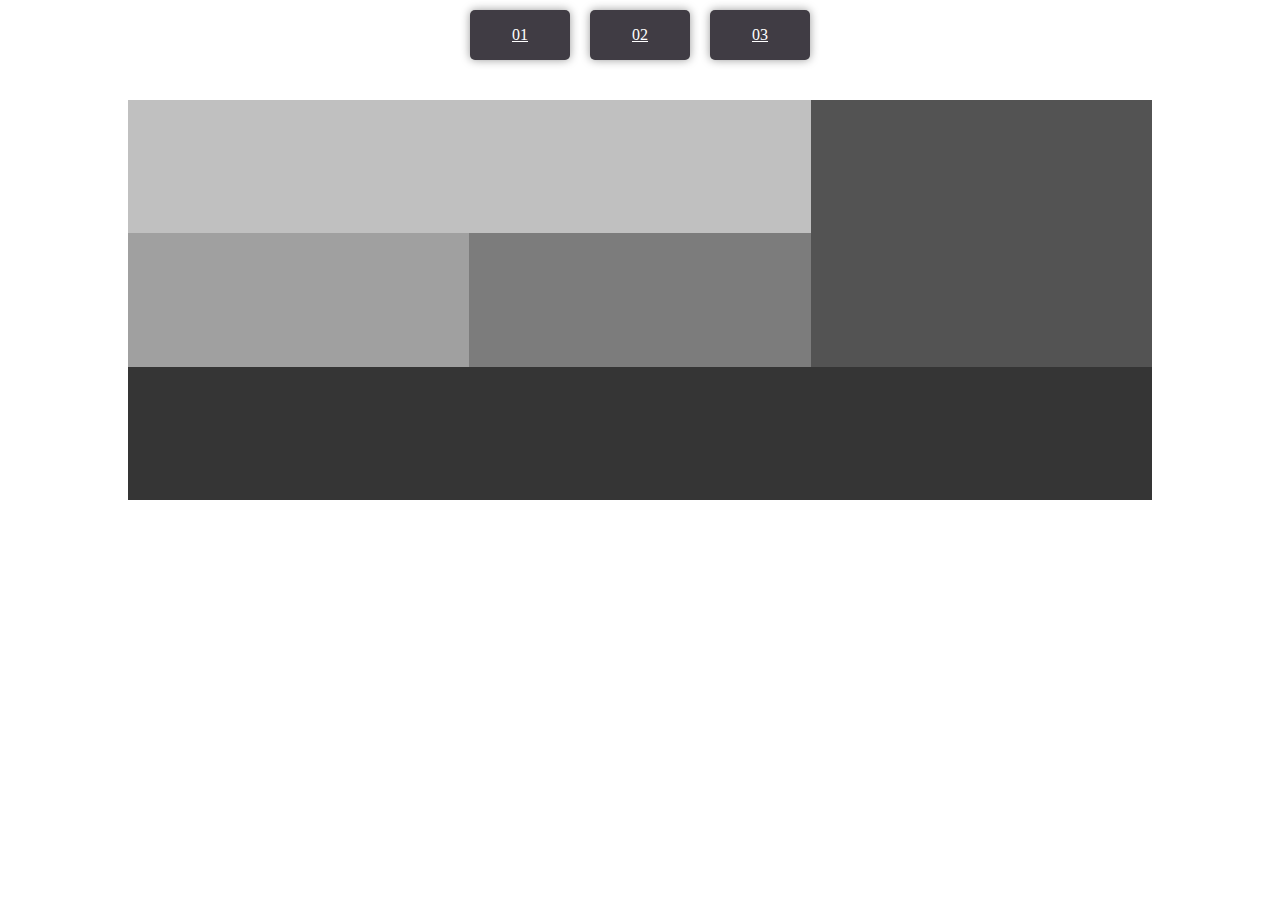
<file: index.html>
<!DOCTYPE html>
<html lang="pt-BR">
<head>
    <meta charset="UTF-8">
    <meta name="viewport" content="width=device-width, initial-scale=1.0">
    <title>Layout Flexbox</title>
    <link rel="stylesheet" href="css/estilo.css">
</head>
<body>
    <header>
        <a href="index.html" class="botao-menu">01</a>
        <a href="layout2.html" class="botao-menu">02</a>
        <a href="layout3.html" class="botao-menu">03</a>
    </header>

    <div class="tudo">
        <div class="t-r">
            <div class="cEa">
                <div class="cabecalho"></div>
                <div class="artigos">
                    <div class="artigo1"></div>
                    <div class="artigo2"></div>
                </div>
            </div>
            <div class="menu">

            </div>
        </div>
        <div class="rodape"></div>
    </div>
</body>
</html>
</file>
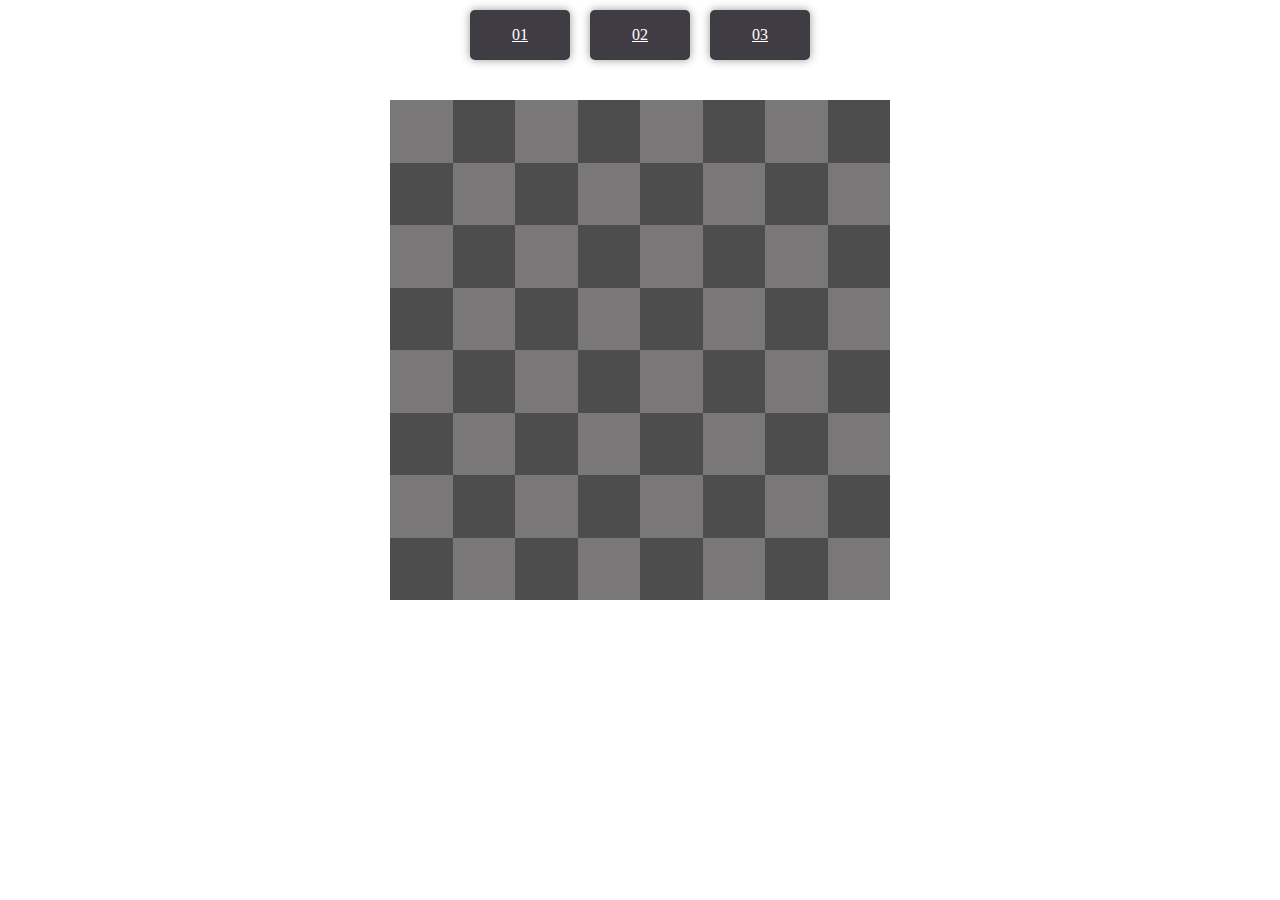
<file: layout2.html>
<!DOCTYPE html>
<html lang="pt-BR">
<head>
    <meta charset="UTF-8">
    <meta name="viewport" content="width=device-width, initial-scale=1.0">
    <title>Layout Flexbox</title>
    <link rel="stylesheet" href="css/estilo.css">
</head>
<body>
    <header>
        <a href="index.html" class="botao-menu">01</a>
        <a href="layout2.html" class="botao-menu">02</a>
        <a href="layout3.html" class="botao-menu">03</a>
    </header>

    <div class="tabuleiro">
        <div class="linha">
            <div class="quadrado1"></div>
            <div class="quadrado2"></div>
            <div class="quadrado1"></div>
            <div class="quadrado2"></div>
            <div class="quadrado1"></div>
            <div class="quadrado2"></div>
            <div class="quadrado1"></div>
            <div class="quadrado2"></div>
        </div>
        <div class="linha">
            <div class="quadrado2"></div>
            <div class="quadrado1"></div>
            <div class="quadrado2"></div>
            <div class="quadrado1"></div>
            <div class="quadrado2"></div>
            <div class="quadrado1"></div>
            <div class="quadrado2"></div>
            <div class="quadrado1"></div>
        </div>
        <div class="linha">
            <div class="quadrado1"></div>
            <div class="quadrado2"></div>
            <div class="quadrado1"></div>
            <div class="quadrado2"></div>
            <div class="quadrado1"></div>
            <div class="quadrado2"></div>
            <div class="quadrado1"></div>
            <div class="quadrado2"></div>
        </div>
        <div class="linha">
            <div class="quadrado2"></div>
            <div class="quadrado1"></div>
            <div class="quadrado2"></div>
            <div class="quadrado1"></div>
            <div class="quadrado2"></div>
            <div class="quadrado1"></div>
            <div class="quadrado2"></div>
            <div class="quadrado1"></div>
        </div>
        <div class="linha">
            <div class="quadrado1"></div>
            <div class="quadrado2"></div>
            <div class="quadrado1"></div>
            <div class="quadrado2"></div>
            <div class="quadrado1"></div>
            <div class="quadrado2"></div>
            <div class="quadrado1"></div>
            <div class="quadrado2"></div>
        </div>
        <div class="linha">
            <div class="quadrado2"></div>
            <div class="quadrado1"></div>
            <div class="quadrado2"></div>
            <div class="quadrado1"></div>
            <div class="quadrado2"></div>
            <div class="quadrado1"></div>
            <div class="quadrado2"></div>
            <div class="quadrado1"></div>
        </div>
        <div class="linha">
            <div class="quadrado1"></div>
            <div class="quadrado2"></div>
            <div class="quadrado1"></div>
            <div class="quadrado2"></div>
            <div class="quadrado1"></div>
            <div class="quadrado2"></div>
            <div class="quadrado1"></div>
            <div class="quadrado2"></div>
            
        </div>
        <div class="linha">
            <div class="quadrado2"></div>
            <div class="quadrado1"></div>
            <div class="quadrado2"></div>
            <div class="quadrado1"></div>
            <div class="quadrado2"></div>
            <div class="quadrado1"></div>
            <div class="quadrado2"></div>
            <div class="quadrado1"></div>
            
        </div>
        
    </div>
</body>
</html>
</file>
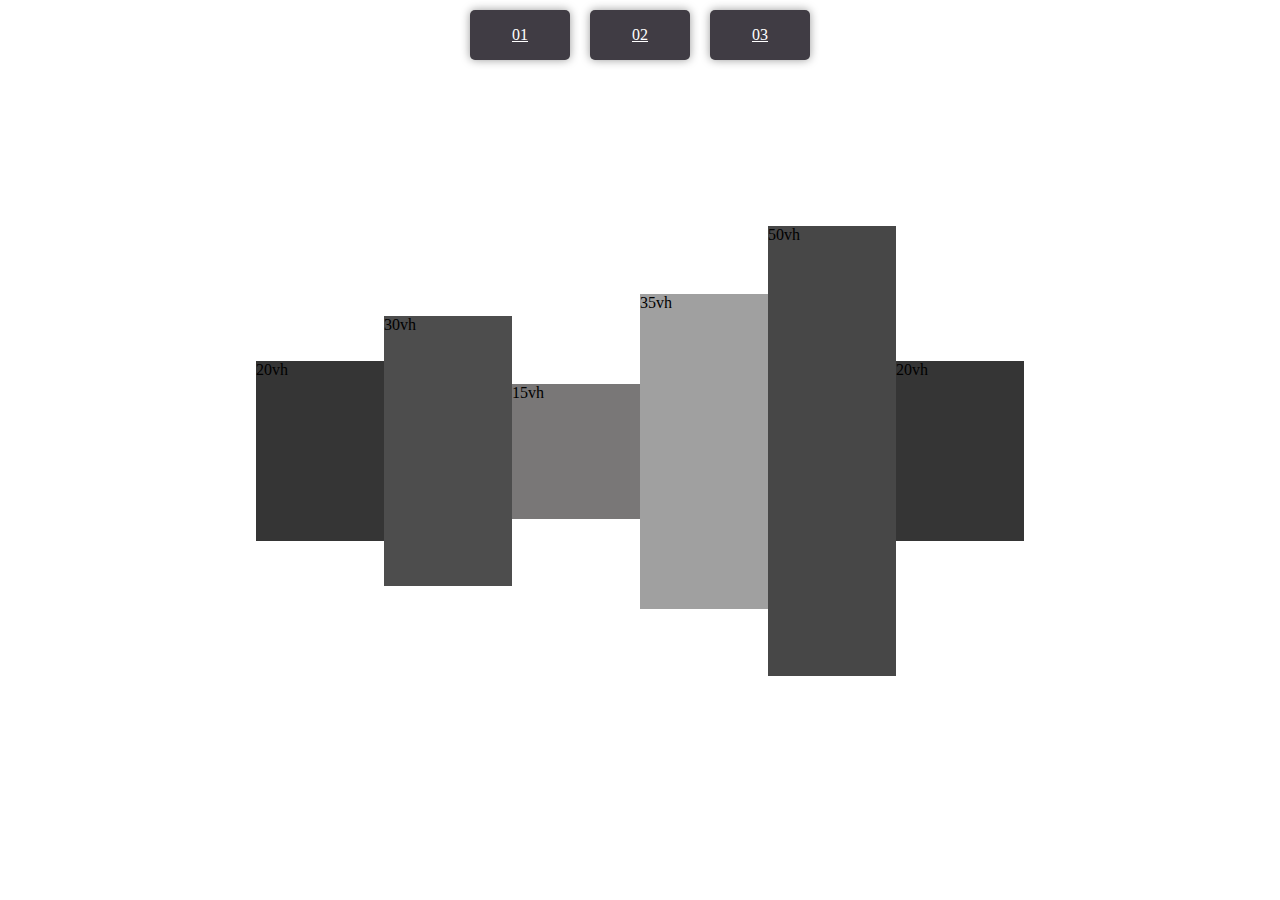
<file: layout3.html>
<!DOCTYPE html>
<html lang="pt-BR">
<head>
    <meta charset="UTF-8">
    <meta name="viewport" content="width=device-width, initial-scale=1.0">
    <title>Layout Flexbox</title>
    <link rel="stylesheet" href="css/estilo.css">
</head>
<body>
    <header>
        <a href="index.html" class="botao-menu">01</a>
        <a href="layout2.html" class="botao-menu">02</a>
        <a href="layout3.html" class="botao-menu">03</a>
    </header>

    <div class="tuudo">
        <div class="a20vh">20vh</div>
        <div class="a30vh">30vh</div>
        <div class="a15vh">15vh</div>
        <div class="a35vh">35vh</div>
        <div class="a50vh">50vh</div>
        <div class="a20vh">20vh</div>
    </div>
</body>
</html>
</file>
<file: css/estilo.css>
* {
    margin: 0;
    padding: 0;
}

header {
    display: flex;
    justify-content: center;
    align-self: flex-start;
    background-color: #ffffff;
    width: 100%;
}

.botao-menu {
    color: #FFF;
    background-color: #403c44;
    padding: 10px;
    width: 100px; /* Aumenta a largura do botão */
    margin: 10px;
    height: 50px;
    border-radius: 5px;
    display: flex;
    align-items: center; 
    justify-content: center; 
    box-sizing: border-box;
    box-shadow: 0 0 10px rgba(0,0,0, 0.4);
}

div{
    width: 100%;
    display: flex;

}
.tudo{
    height: 400px;
    flex-direction: column;
    width: 80%;
    margin: 30px auto;
}

.t-r{
    flex: 2;
}

.rodape{
    flex: 1;
    background-color: #353535;
}

.cEa{
    flex: 2;
    flex-direction: column;
}

.menu{
    flex: 1;
    background-color: #535353;
}

.cabecalho{
    flex: 1;
    background-color: #c0c0c0;
}

.artigos{
    flex: 1;
}

.artigo1{
    background-color: #a0a0a0;
}

.artigo2{
    background-color: #7c7c7c;
}

/*prox. doc*/

.tabuleiro{
    height: 500px;
    flex-direction: column;
    width: 500px;
    margin: 30px auto;
}

.linha{
    display: flex;
    flex: 1;
}

.quadrado1{
    background-color: #797777;
    flex: 1;
}

.quadrado2{
    background-color: #4d4d4d;
    flex: 1;
}

/*prox. doc*/

.tuudo{
    height: 78vh;
    width: 60%;
    margin: 30px auto;
    align-items: center;
}

.a20vh{
    height: 20vh;
    background-color: #353535;
}

.a30vh{
    height: 30vh;
    background-color: #4d4d4d;
}

.a15vh{
    height: 15vh;
    background-color: #797777;
}

.a50vh{
    height: 50vh;
    background-color: #474747;
}

.a35vh{
    height: 35vh;
    background-color: #a0a0a0;
}
</file>
